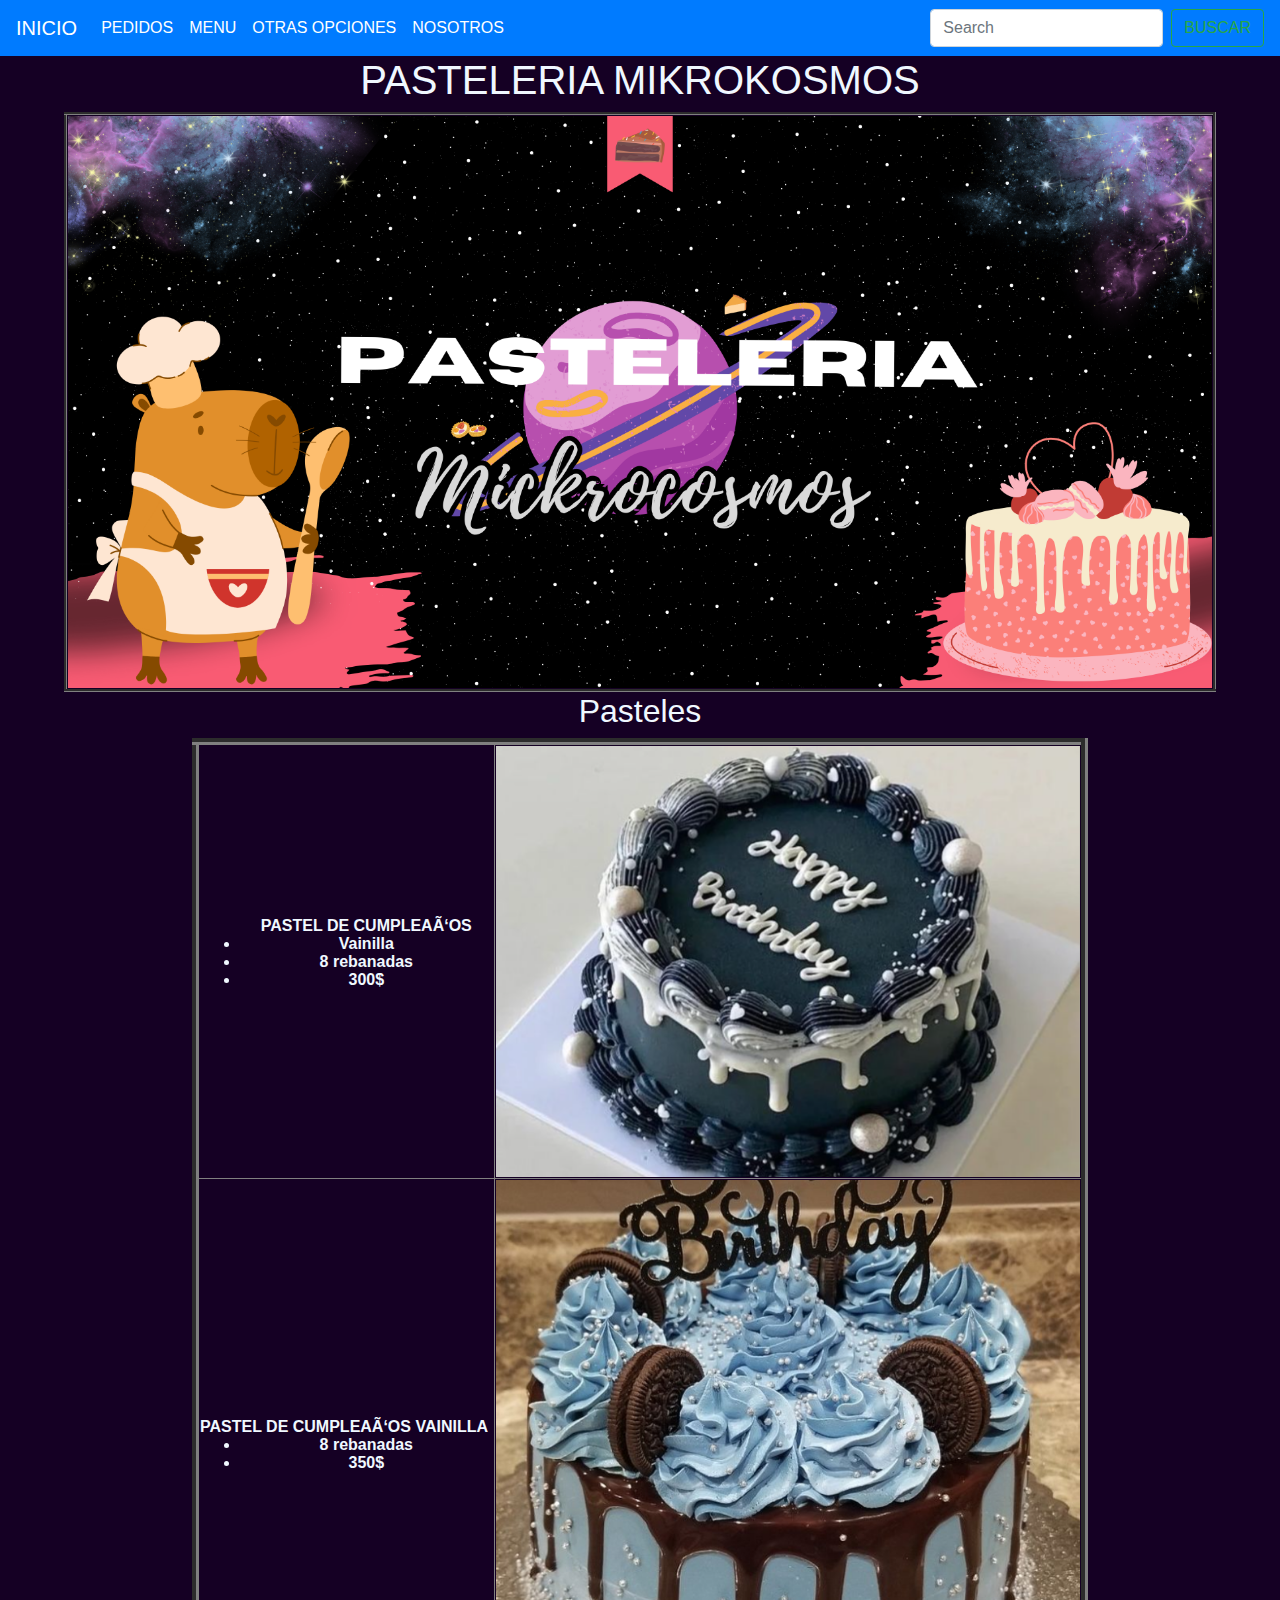
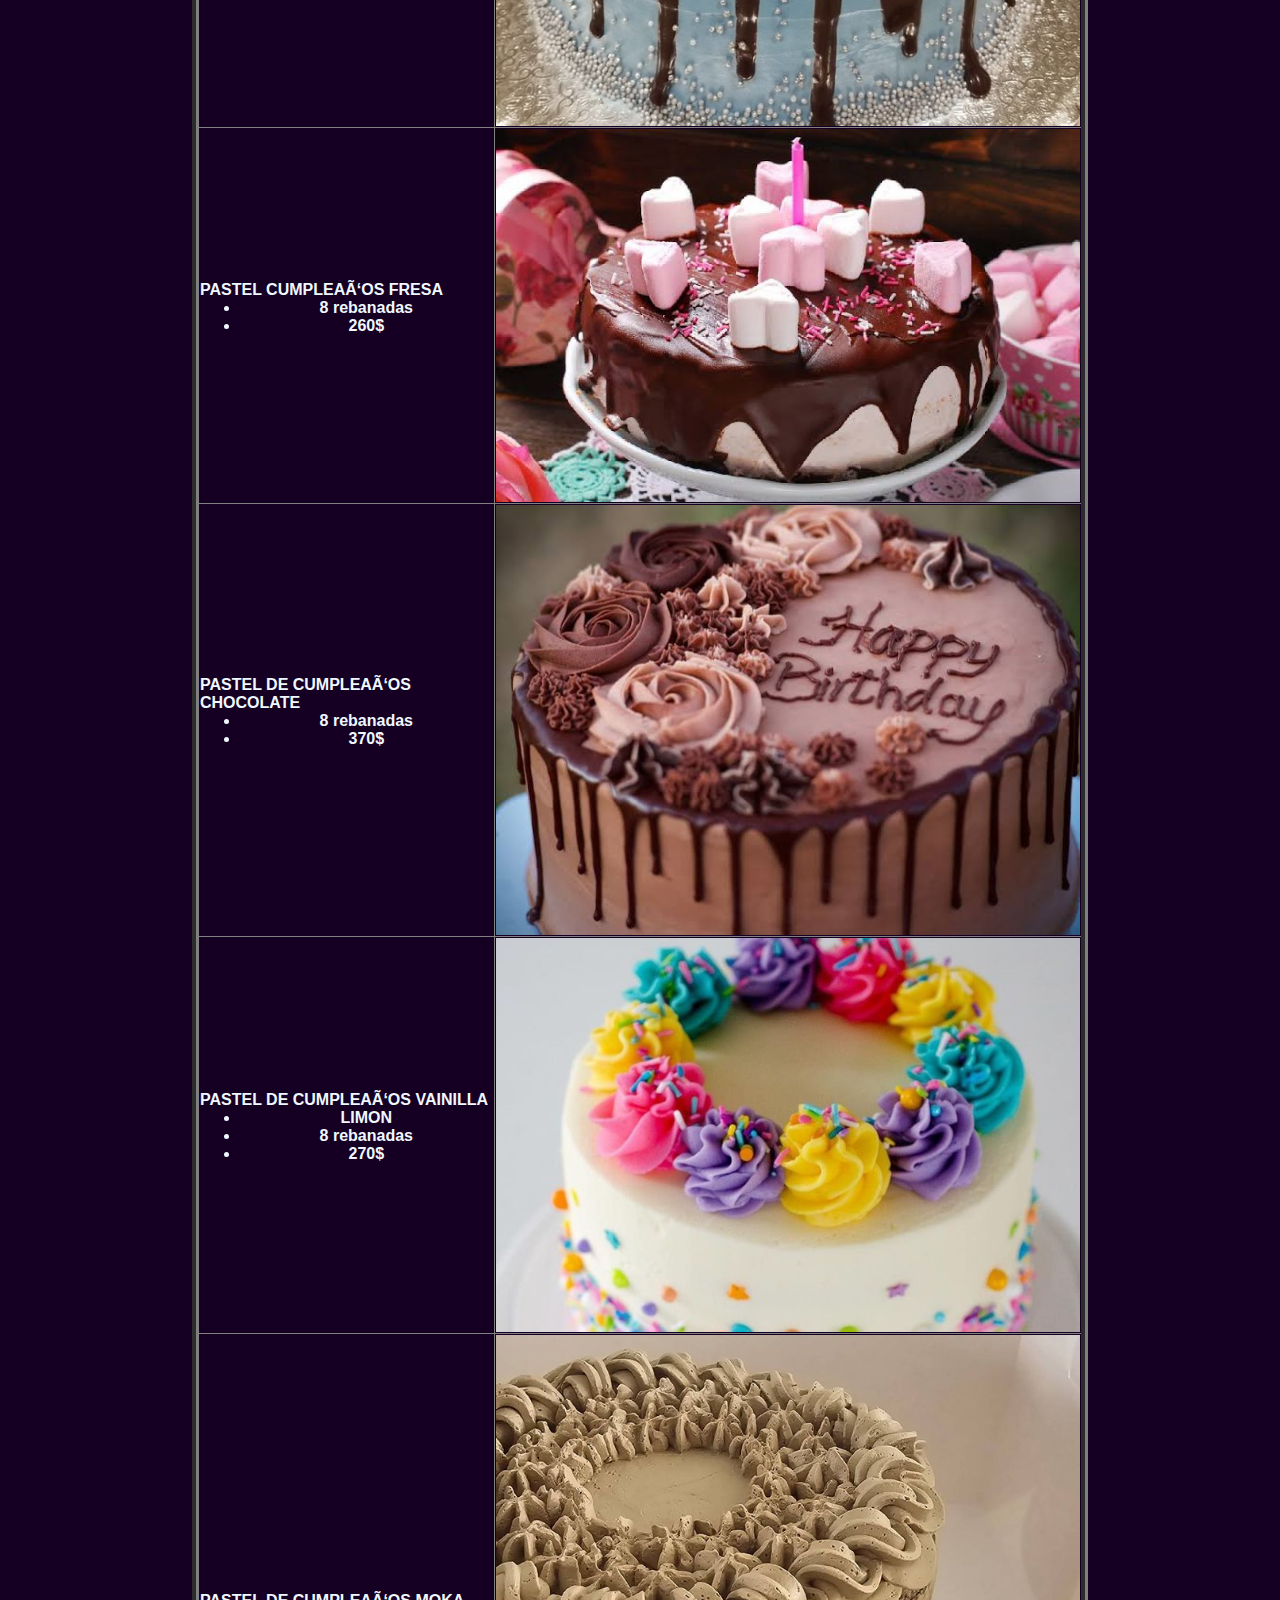
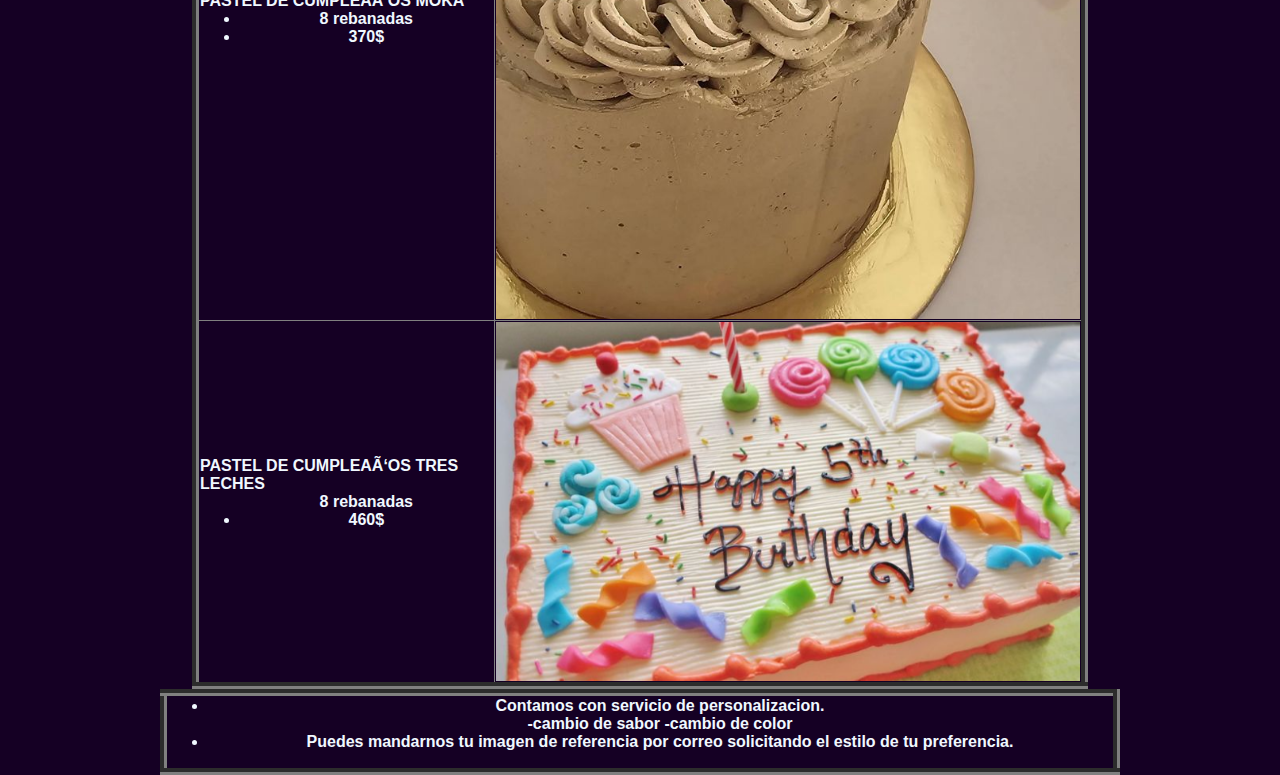
<file: cumpleaños.html>
<Doctype html>
<html>
<head>
<title>PARA TU FIESTA</title>
<link rel="stylesheet" href="https://stackpath.bootstrapcdn.com/bootstrap/4.4.1/css/bootstrap.min.css" integrity="sha384-Vkoo8x4CGsO3+Hhxv8T/Q5PaXtkKtu6ug5TOeNV6gBiFeWPGFN9MuhOf23Q9Ifjh" crossorigin="anonymous">
<nav class="navbar navbar-expand-lg navbar-dark bg-primary">
      <a class="navbar-brand" href="index.html">INICIO</a>
      <button class="navbar-toggler" type="button" data-toggle="collapse" data-target="#navbarTogglerDemo02" aria-controls="navbarTogglerDemo02" aria-expanded="false" aria-label="Toggle navigation">
        <span class="navbar-toggler-icon"></span>
      </button>
    
      <div class="collapse navbar-collapse" id="navbarTogglerDemo02">
        <ul class="navbar-nav mr-auto mt-2 mt-lg-0">
          <li class="nav-item active">
            <a class="nav-link" href="pedido.html">PEDIDOS<span class="sr-only">(current)</span></a>
          </li>
          <li class="nav-item active">
            <a class="nav-link" href="pastel.html">MENU</a>
          </li>
          <li class="nav-item active">
            <a class="nav-link" href="especialidades.html">OTRAS OPCIONES</a>
          </li>
          <li class="nav-item active">
            <a class="nav-link" href="nosotres.html">NOSOTROS</a>
          </li>
        </ul>
        <form class="form-inline my-2 my-lg-0">
          <input class="form-control mr-sm-2" type="search" placeholder="Search">
          <button class="btn btn-outline-success my-2 my-sm-0" type="submit">BUSCAR</button>
        </form>
      </div>
    </nav>
<meta charset="UTF-8">
<body style="background-color: rgb(21, 0, 36);"
</head>
      <h1  <font style="color: aliceblue;" align="center"> PASTELERIA MIKROKOSMOS </h1>
      <table width=65% align=center border=15>
            <table width=90% align=center border=3>
         <tr>
            <td> <img src="logo2.png"WIDTH="100%" ALIGN="MIDDLE"></td>
       </tr>
       </table>

                              <table>
                              <h2 <font style="color: aliceblue;" align="center"></font> Pasteles</h2>
                              
                        </td> 

                        <table width=70% align=center border=7>
                          <tr>
                                <td> <B><font style="color: aliceblue;" align="center"<font/>
              
                                      <ul>
                                          <b>PASTEL DE CUMPLEAÑOS</b>
                                          <li>Vainilla</li>
                                                  <li>8 rebanadas</li>
                                                  <li>300$</li>
                                            </li>
                                      </ul>
                                </td>
                                            <td> <img src="marino.png"WIDTH="100%">
                                                 
              
                                      </td>
                                      </tr>
                                <td><B><font style="color: aliceblue;" align="center"<font/>
                                    <B>PASTEL DE CUMPLEAÑOS VAINILLA</B>
                                            
                                                  <ul>
                                                        <li>8 rebanadas</li>
                                                        <li>350$</li>
                                                        
                                                  </ul>
                                </td>
                                <td><img src="pastelaz.png"WIDTH="100%">
                               
                          </td>
                          </tr>
                                <td><B><font style="color: aliceblue;" align="center"<font/>
                                    <b>PASTEL CUMPLEAÑOS FRESA</b>
                                            <ul>
                                                  <li>8 rebanadas</li>
                                                  <li>260$</li>
                                             </ul>
                                </td>
                                <td><img src="bonbom.jpeg"WIDTH="100%">
              
                          </td>
              
                          </tr>
                                <td><B><font style="color: aliceblue;" align="center"<font/>
                                    <b>PASTEL DE CUMPLEAÑOS CHOCOLATE</b>
                                            <ul>
                                                  <li>8 rebanadas</li>
                                                  <li>370$</li>
                                            </ul>
                                 </td>
                                <td><img src="pascafe.jpeg"WIDTH="100%">
                          </td>
              
                                </tr>
                                <td><B><font style="color: aliceblue;" align="center"<font/>
                                    <b>PASTEL DE CUMPLEAÑOS VAINILLA</b>
                                      <ul>
                                            
                                            <li>LIMON</li>
                                            <li>8 rebanadas</li>
                                            <li>270$</li>
                                      </ul>
                           </td>
                          <td><img src="pascolores.jpeg"WIDTH="100%">
                    </td>
        
                          </tr>
                          <td><B><font style="color: aliceblue;" align="center"<font/>
                              <b>PASTEL DE CUMPLEAÑOS MOKA</b>
                                <ul>
                                      <li>8 rebanadas</li>
                                      <li>370$</li>
                                </ul>
                     </td>
                    <td><img src="pasteldemoka.jpeg"WIDTH="100%">
              </td>
        
                    </tr>
                    <td><B><font style="color: aliceblue;" align="center"<font/>
                        <b>PASTEL DE CUMPLEAÑOS TRES LECHES</b>
                          <ul>
                                8 rebanadas
                                <li>460$</li>
                          </ul>
               </td>
              <td><img src="pascuadrado.png"WIDTH="100%">
        </td>
        <table width=75% align=center border=7>
            <tr>
                  <td> <B><font style="color: aliceblue;" align="center"<font/>

                        <ul>
                        <li>Contamos con servicio de personalizacion.
                        </li>-cambio de sabor 
                            -cambio de color 
                            <li>Puedes mandarnos tu imagen de referencia por correo solicitando el estilo de tu preferencia.
                        
             </li>
      </ul>

                  </table>   
                  <script src="https://code.jquery.com/jquery-3.4.1.slim.min.js" integrity="sha384-J6qa4849blE2+poT4WnyKhv5vZF5SrPo0iEjwBvKU7imGFAV0wwj1yYfoRSJoZ+n" crossorigin="anonymous"></script>
                  <script src="https://cdn.jsdelivr.net/npm/popper.js@1.16.0/dist/umd/popper.min.js" integrity="sha384-Q6E9RHvbIyZFJoft+2mJbHaEWldlvI9IOYy5n3zV9zzTtmI3UksdQRVvoxMfooAo" crossorigin="anonymous"></script>
                  <script src="https://stackpath.bootstrapcdn.com/bootstrap/4.4.1/js/bootstrap.min.js" integrity="sha384-wfSDF2E50Y2D1uUdj0O3uMBJnjuUD4Ih7YwaYd1iqfktj0Uod8GCExl3Og8ifwB6" crossorigin="anonymous"></script>
                            
                 </body>
                 </html>
</file>
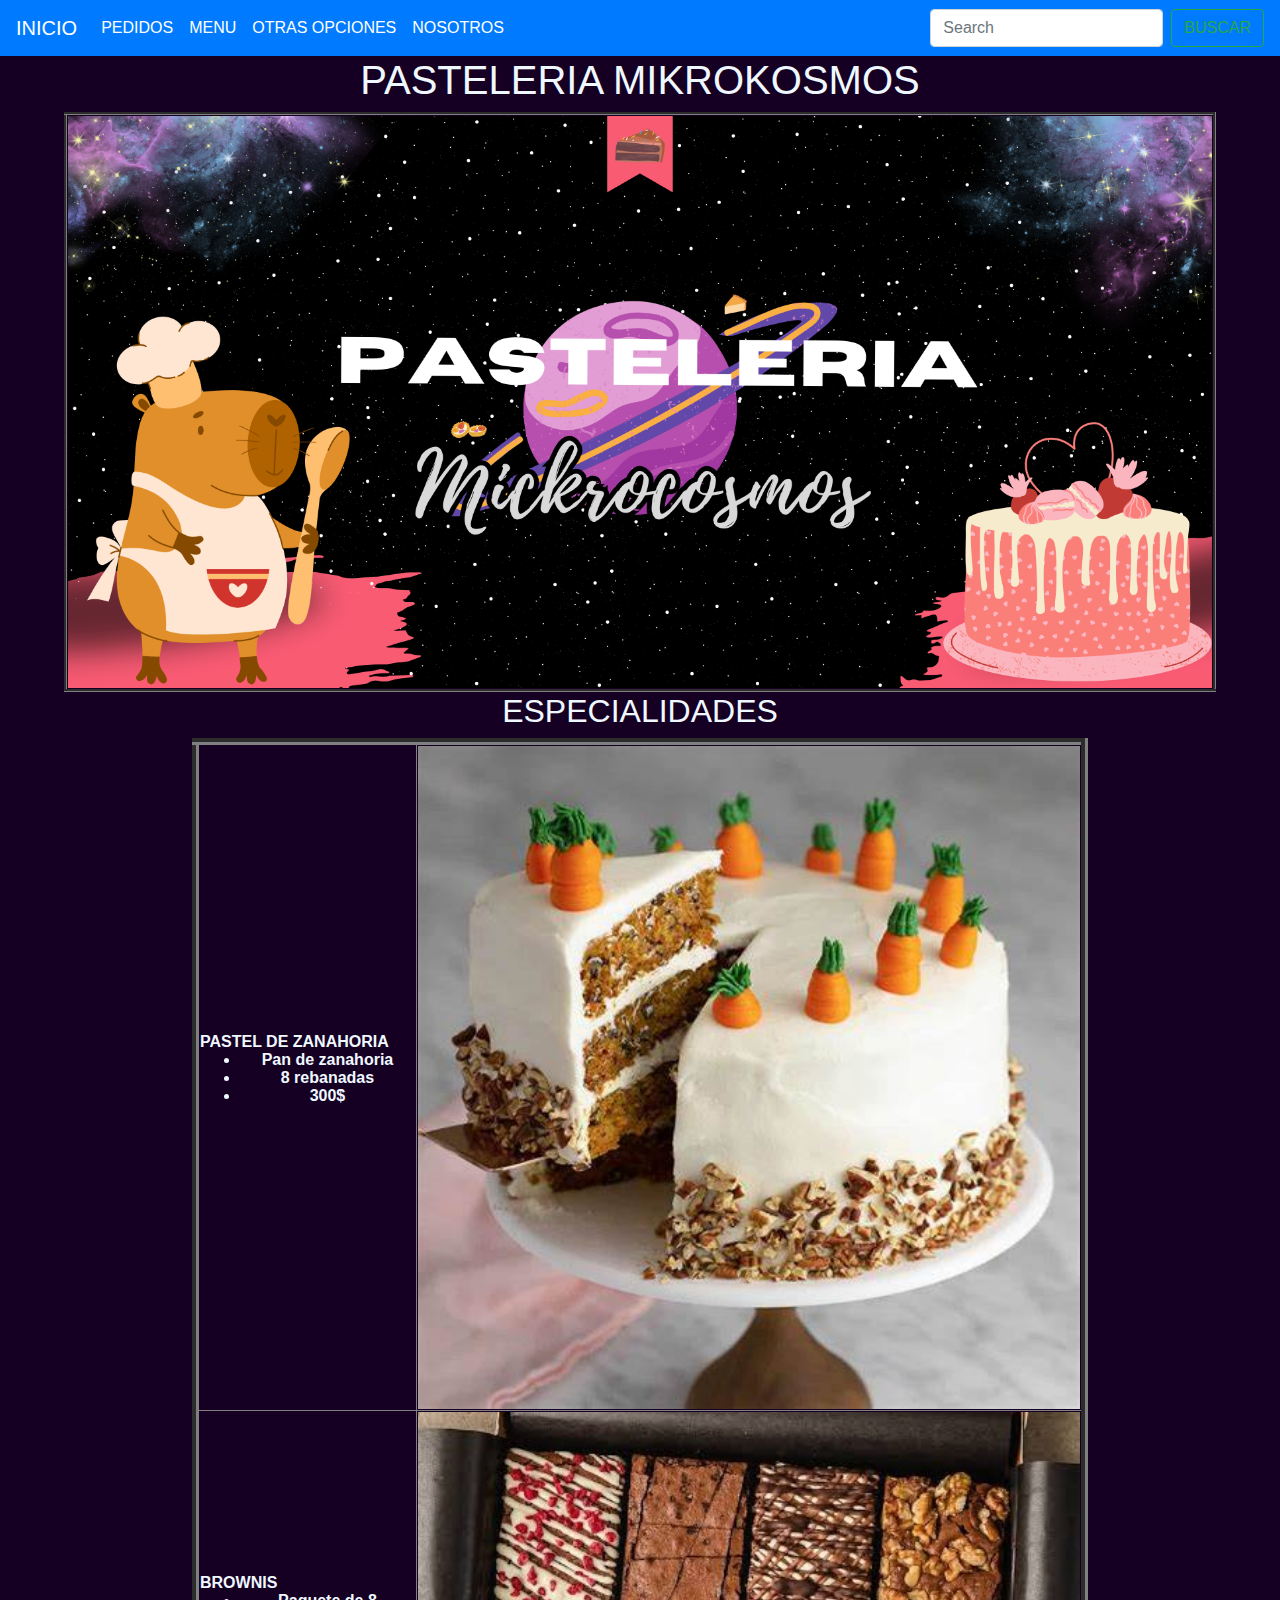
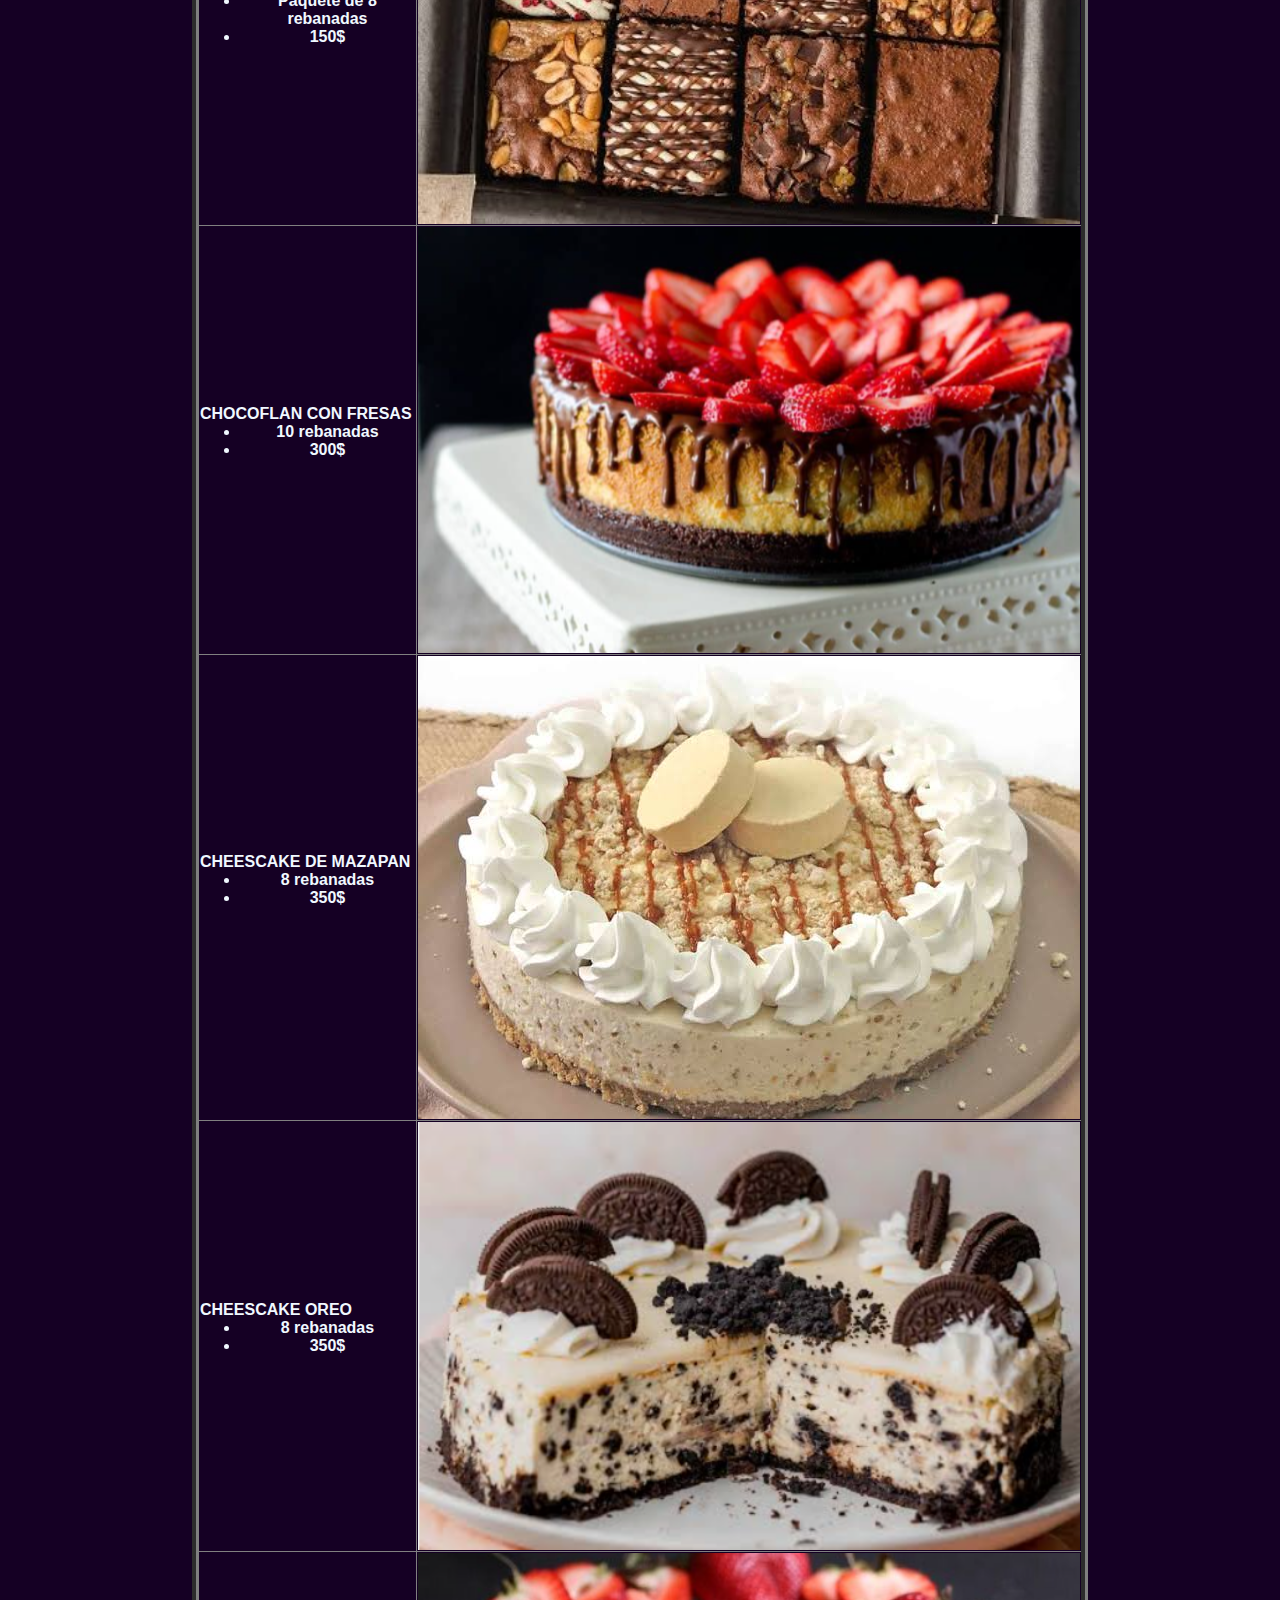
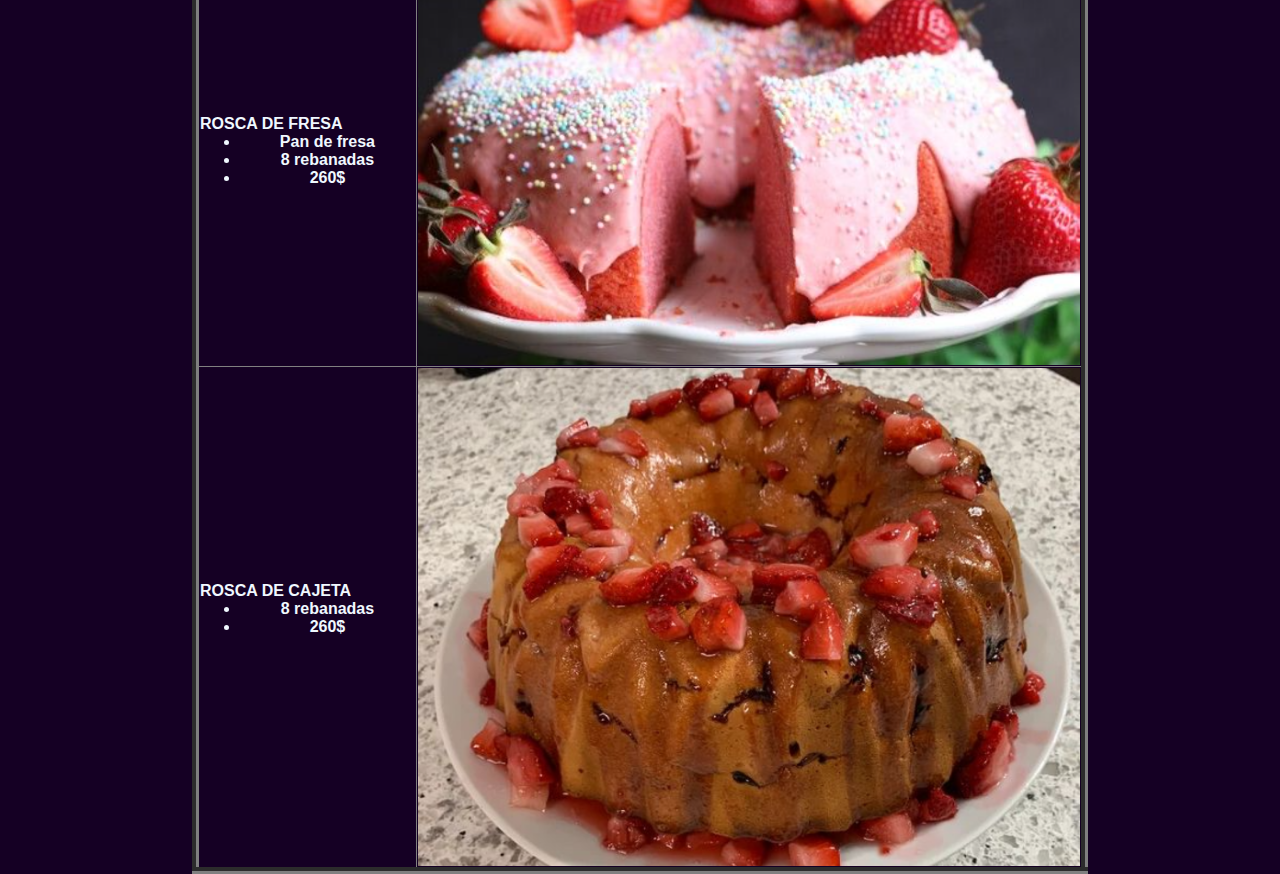
<file: especialidades.html>
<Doctype html>
<html>
<head>
<title>ESPECIALIDADES</title>
<link rel="stylesheet" href="https://stackpath.bootstrapcdn.com/bootstrap/4.4.1/css/bootstrap.min.css" integrity="sha384-Vkoo8x4CGsO3+Hhxv8T/Q5PaXtkKtu6ug5TOeNV6gBiFeWPGFN9MuhOf23Q9Ifjh" crossorigin="anonymous">
<nav class="navbar navbar-expand-lg navbar-dark bg-primary">
      <a class="navbar-brand" href="index.html">INICIO</a>
      <button class="navbar-toggler" type="button" data-toggle="collapse" data-target="#navbarTogglerDemo02" aria-controls="navbarTogglerDemo02" aria-expanded="false" aria-label="Toggle navigation">
        <span class="navbar-toggler-icon"></span>
      </button>
    
      <div class="collapse navbar-collapse" id="navbarTogglerDemo02">
        <ul class="navbar-nav mr-auto mt-2 mt-lg-0">
          <li class="nav-item active">
            <a class="nav-link" href="pedido.html">PEDIDOS<span class="sr-only">(current)</span></a>
          </li>
          <li class="nav-item active">
            <a class="nav-link" href="pastel.html">MENU</a>
          </li>
          <li class="nav-item active">
            <a class="nav-link" href="especialidades.html">OTRAS OPCIONES</a>
          </li>
          <li class="nav-item active ">
            <a class="nav-link" href="nosotres.html">NOSOTROS</a>
          </li>
        </ul>
        <form class="form-inline my-2 my-lg-0">
          <input class="form-control mr-sm-2" type="search" placeholder="Search">
          <button class="btn btn-outline-success my-2 my-sm-0" type="submit">BUSCAR</button>
        </form>
      </div>
    </nav>
<meta charset="UTF-8">
<body style="background-color: rgb(21, 0, 36);"
</head>
      <h1  <font style="color: aliceblue;" align="center"> PASTELERIA MIKROKOSMOS </h1>
      <table width=65% align=center border=15>
            <table width=90% align=center border=3>
                        <tr>
                              <td> <img src="logo2.png"WIDTH="100%" ALIGN="MIDDLE"></td>
                       </tr>
                 </table>
            <table>
            <h2 <font style="color: aliceblue;" width=100% align="center"> <font style="font-size: 30;" width=100%></font>ESPECIALIDADES</h2>
            <table width=70% align=center border=7>
                  <tr>
                        <td> <B><font style="color: aliceblue;" align="center"<font/>
                              <B>PASTEL DE ZANAHORIA</B>
      
                              <ul>
                                          <li>Pan de zanahoria</li>
                                          <li>8 rebanadas</li>
                                          <li>300$</li>
                              </ul>
                        </td>
                                    <td> <img src="zanaoria.jpg"WIDTH="100%">
                                         
      
                              </td>
                              </tr>
                        <td><B><font style="color: aliceblue;" align="center"<font/>
                              <B>BROWNIS</B>
                                    
                                          <ul>
                                          
                                                <li>Paquete de 8 rebanadas</li>
                                                <li>150$</li>
                                                
                                          </ul>
                        </td>
                        <td><img src="braw.jpeg"WIDTH="100%">
                       
                  </td>
                  </tr>
                        <td><B><font style="color: aliceblue;" align="center"<font/>
                              <b>CHOCOFLAN CON FRESAS</b>
                                    <ul>
                                          <li>10 rebanadas</li>
                                          <li>300$</li>
                                     </ul>
                        </td>
                        <td><img src="chocoflandefresa.png"WIDTH="100%">
      
                  </td>
      
                  </tr>
                        <td><B><font style="color: aliceblue;" align="center"<font/>
                              <b>CHEESCAKE DE MAZAPAN</b>
                                    <ul>
                                          <li>8 rebanadas</li>
                                          <li>350$</li>
                                    </ul>
                         </td>
                        <td><img src="paydemazapan.jpeg"WIDTH="100%">
                  </td>
      
                        </tr>
                        <td><B><font style="color: aliceblue;" align="center"<font/>
                              <b>CHEESCAKE OREO</b>
                              <ul>
                                    <li>8 rebanadas</li>
                                    <li>350$</li>
                              </ul>
                   </td>
                  <td><img src="oreoc.png"WIDTH="100%">
            </td>

            </tr>
            <td><B><font style="color: aliceblue;" align="center"<font/>
                  <b>ROSCA DE FRESA</b>
                  <ul>
                        
                        <li>Pan de fresa</li>
                        <li>8 rebanadas</li>
                        <li>260$</li>
                  </ul>
       </td>
      <td><img src="roscadefresa.png"WIDTH="100%">
</td>

      </tr>
      <td><B><font style="color: aliceblue;" align="center"<font/>
            <b>ROSCA DE CAJETA</b>
            <ul>
                  <li>8 rebanadas</li>
                  <li>260$</li>
            </ul>
 </td>
<td><img src="roscadecajeta.png"WIDTH="100%">
</td>

</tr>
                </table>
                <script src="https://code.jquery.com/jquery-3.4.1.slim.min.js" integrity="sha384-J6qa4849blE2+poT4WnyKhv5vZF5SrPo0iEjwBvKU7imGFAV0wwj1yYfoRSJoZ+n" crossorigin="anonymous"></script>
                <script src="https://cdn.jsdelivr.net/npm/popper.js@1.16.0/dist/umd/popper.min.js" integrity="sha384-Q6E9RHvbIyZFJoft+2mJbHaEWldlvI9IOYy5n3zV9zzTtmI3UksdQRVvoxMfooAo" crossorigin="anonymous"></script>
                <script src="https://stackpath.bootstrapcdn.com/bootstrap/4.4.1/js/bootstrap.min.js" integrity="sha384-wfSDF2E50Y2D1uUdj0O3uMBJnjuUD4Ih7YwaYd1iqfktj0Uod8GCExl3Og8ifwB6" crossorigin="anonymous"></script>
                
                </body>
                </html>
</file>
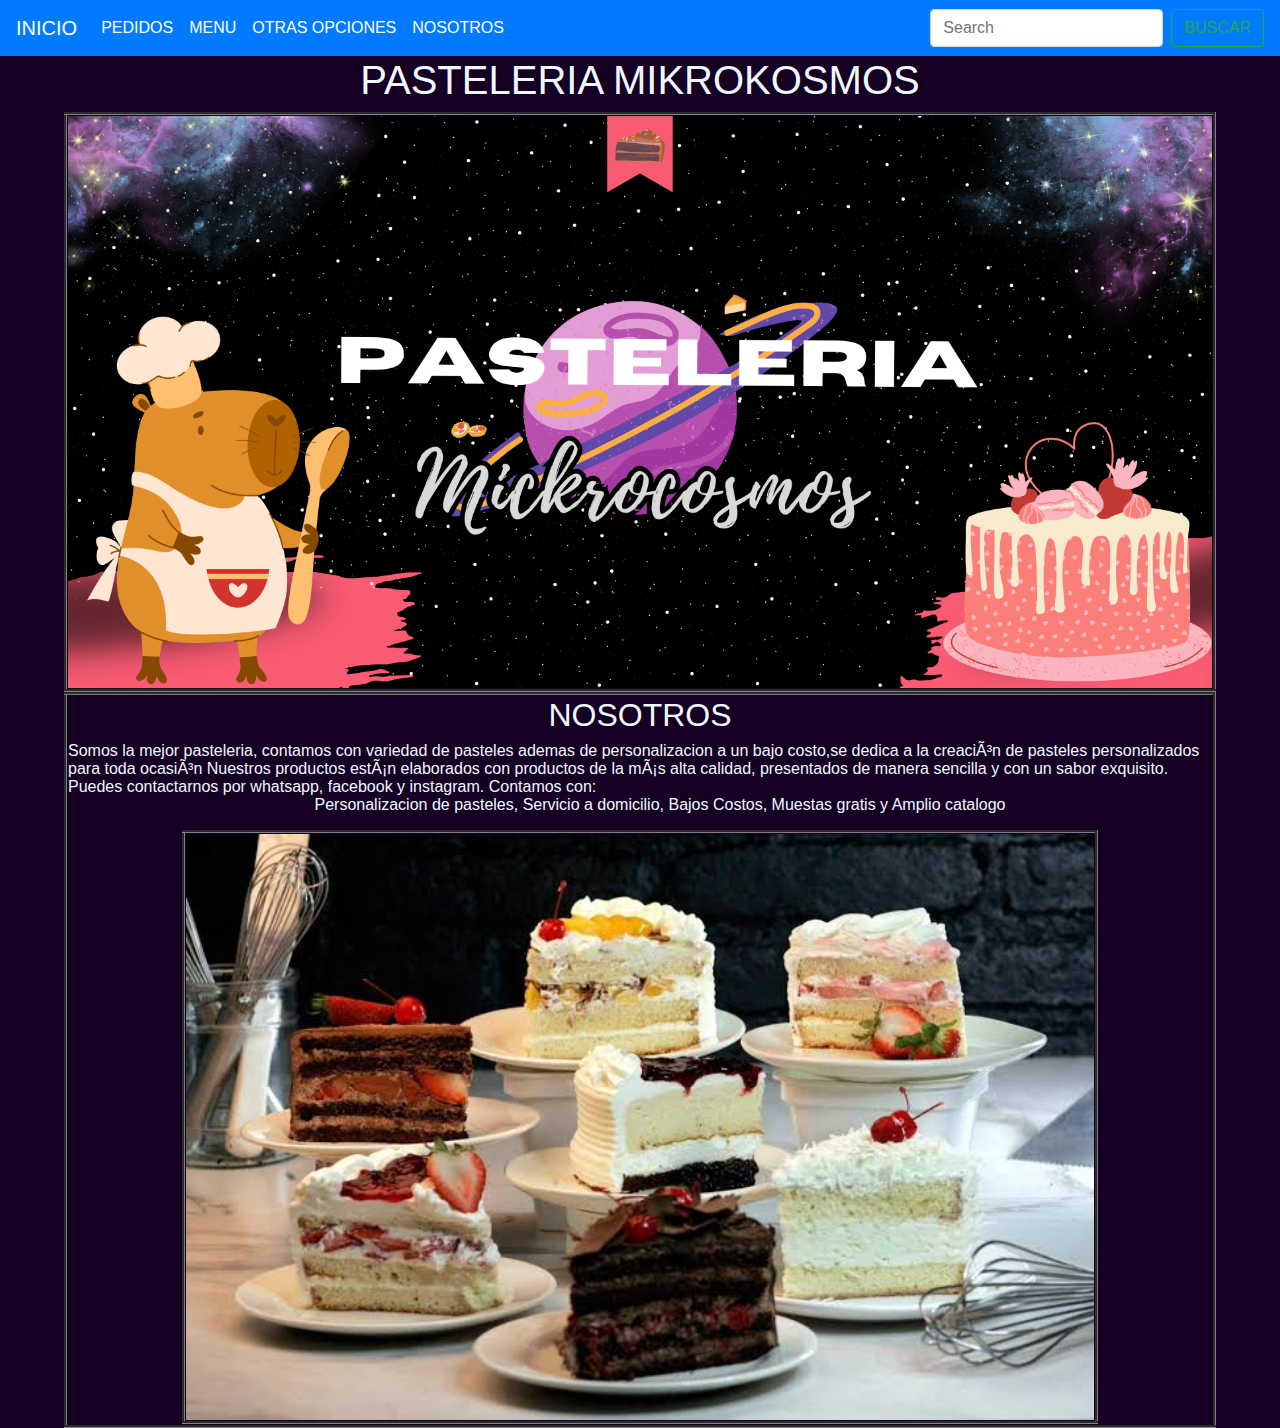
<file: nosotres.html>
<Doctype html>
<html>
<head>
<title>NOSOTROS</title>
<link rel="stylesheet" href="https://stackpath.bootstrapcdn.com/bootstrap/4.4.1/css/bootstrap.min.css" integrity="sha384-Vkoo8x4CGsO3+Hhxv8T/Q5PaXtkKtu6ug5TOeNV6gBiFeWPGFN9MuhOf23Q9Ifjh" crossorigin="anonymous">
<nav class="navbar navbar-expand-lg navbar-dark bg-primary">
      <a class="navbar-brand" href="index.html">INICIO</a>
      <button class="navbar-toggler" type="button" data-toggle="collapse" data-target="#navbarTogglerDemo02" aria-controls="navbarTogglerDemo02" aria-expanded="false" aria-label="Toggle navigation">
        <span class="navbar-toggler-icon"></span>
      </button>
    
      <div class="collapse navbar-collapse" id="navbarTogglerDemo02">
        <ul class="navbar-nav mr-auto mt-2 mt-lg-0">
          <li class="nav-item active">
            <a class="nav-link" href="pedido.html">PEDIDOS<span class="sr-only">(current)</span></a>
          </li>
          <li class="nav-item active">
            <a class="nav-link" href="pastel.html">MENU</a>
          </li>
          <li class="nav-item active">
            <a class="nav-link" href="especialidades.html">OTRAS OPCIONES</a>
          </li>
          <li class="nav-item active ">
            <a class="nav-link" href="nosotres.html">NOSOTROS</a>
          </li>
        </ul>
        <form class="form-inline my-2 my-lg-0">
          <input class="form-control mr-sm-2" type="search" placeholder="Search">
          <button class="btn btn-outline-success my-2 my-sm-0" type="submit">BUSCAR</button>
        </form>
      </div>
    </nav>      
<meta charset="UTF-8">
<body style="background-color: rgb(21, 0, 36);"
</head>
      <h1  <font style="color: aliceblue;" align="center"> PASTELERIA MIKROKOSMOS </h1>
      <table width=65% align=center border=15>
            <table width=90% align=center border=3>
                        <tr>
                              <td> <img src="logo2.png"WIDTH="100%" ALIGN="MIDDLE"></td>
                       </tr>
                 </table>
                  <table width=90% align=center border=3>
                         <tr>
                               <td>                     
                                  <h2 <font style="color: aliceblue;" align="center"></font>NOSOTROS</h2>
                                  <table width=80% align=center border=3>
                                      <tr>
                        
                  <td><img src="entrega.jpeg"WIDTH="100%"></td>
                  <tr<font style="color: aliceblue;" align="center"></font>Somos la mejor pasteleria, contamos con variedad de pasteles
                        ademas de personalizacion a un bajo costo,se dedica a la creación de pasteles personalizados para toda ocasión 
                        Nuestros productos están elaborados con productos de la más alta calidad, presentados de manera sencilla y con un sabor exquisito.
                        Puedes contactarnos por whatsapp, facebook y instagram.
                        Contamos con: 
                        <ul>
                         Personalizacion de pasteles,</li>
                        Servicio a domicilio,</li>
                        Bajos Costos,</li>
                        Muestas gratis y</li>
                        Amplio catalogo</li>
                        </ul>
                   </td>
</file>
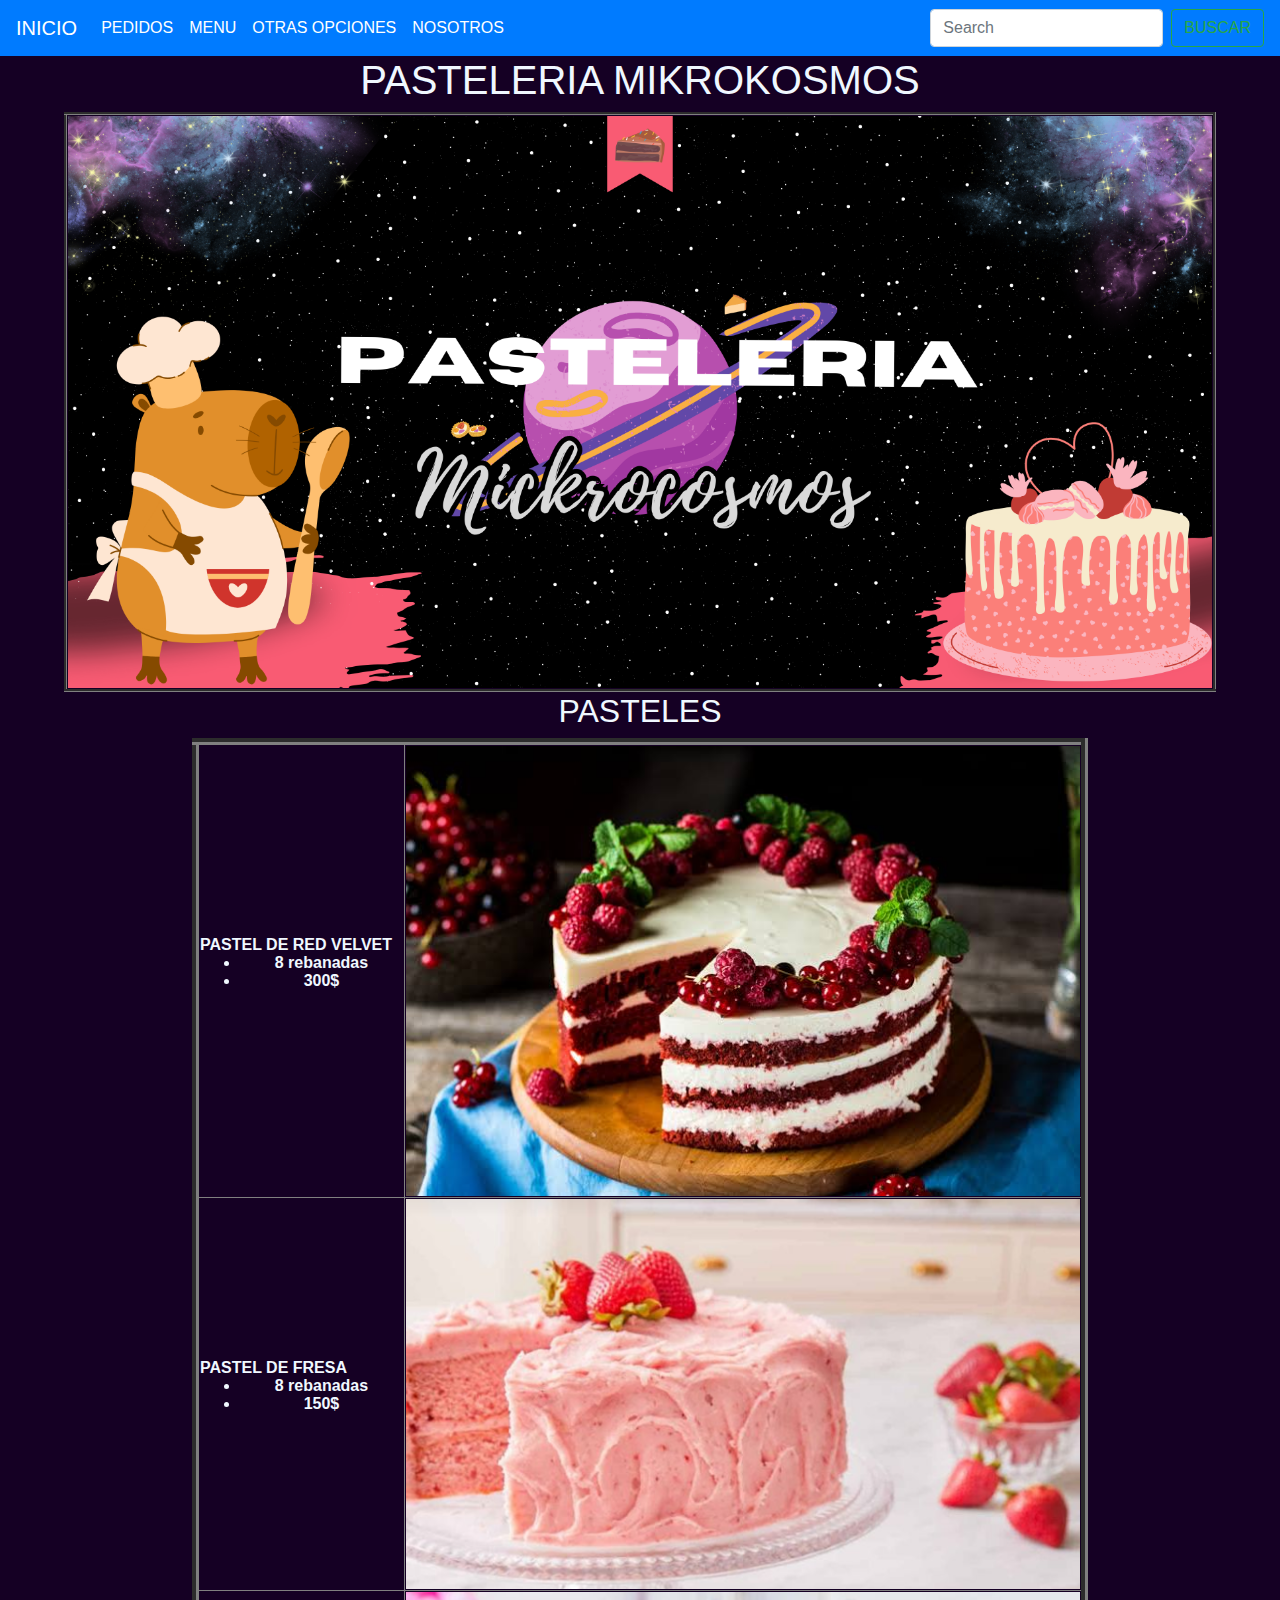
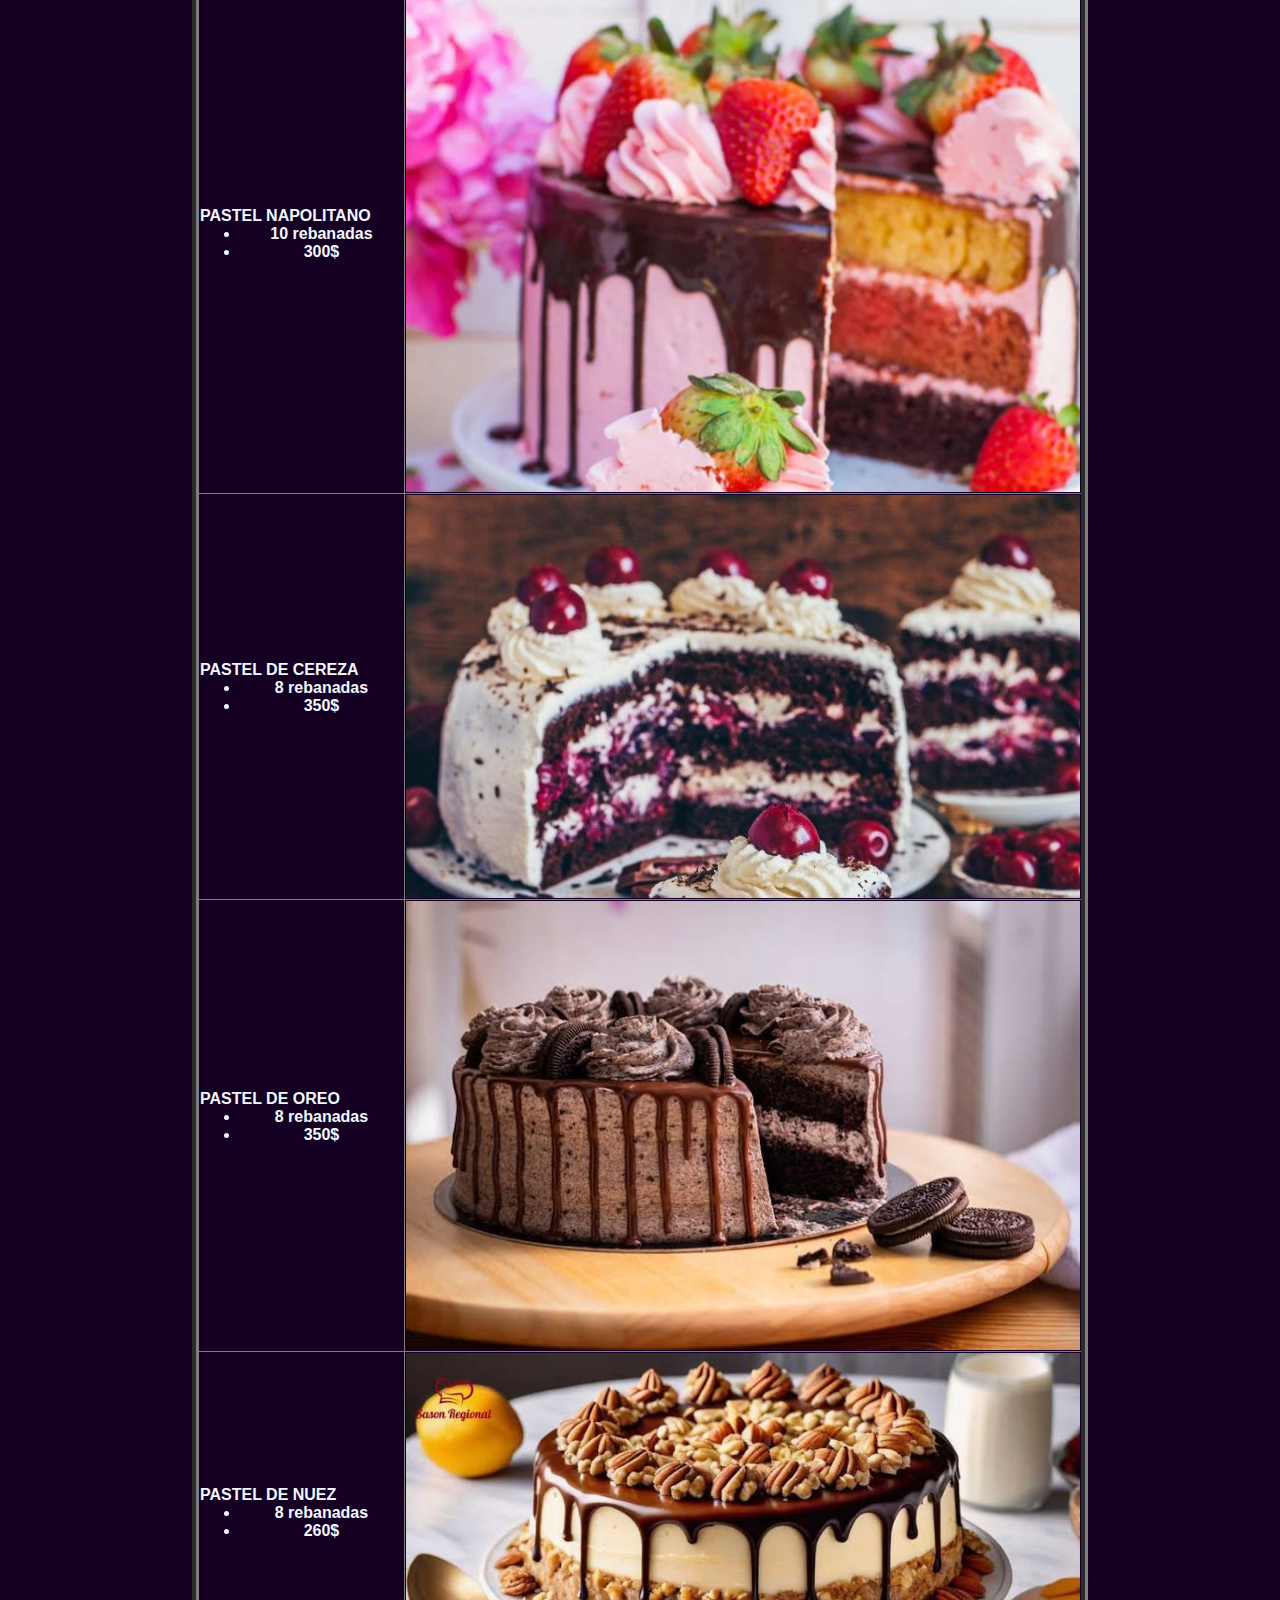
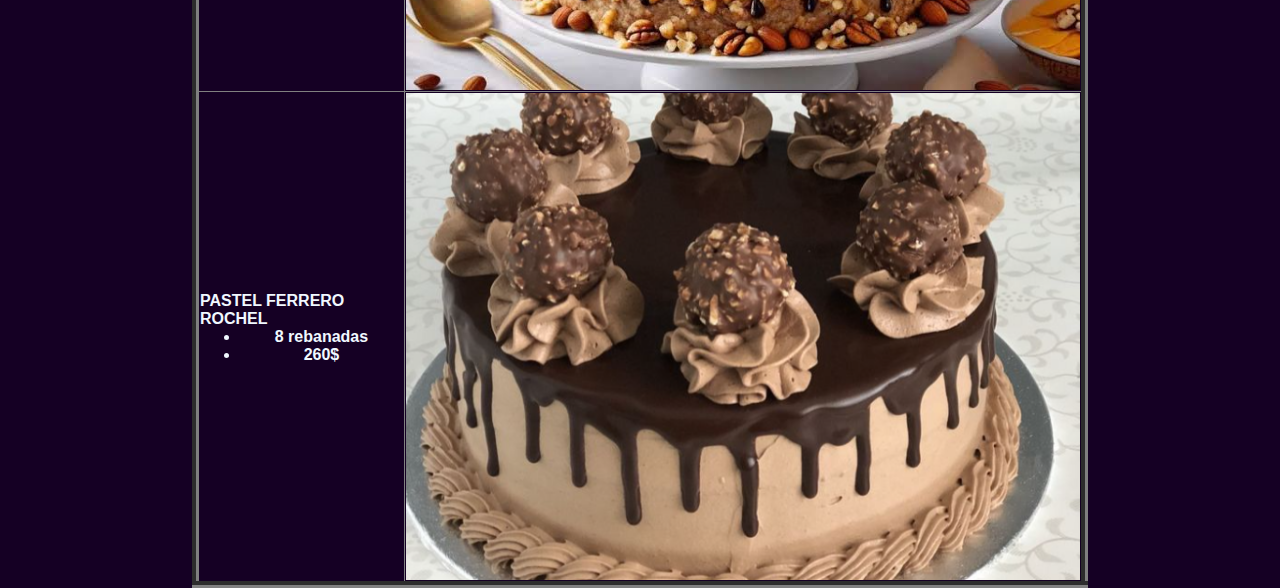
<file: pastel.html>
<Doctype html>
<html>
<head>
<title>PASTELES</title>
<link rel="stylesheet" href="https://stackpath.bootstrapcdn.com/bootstrap/4.4.1/css/bootstrap.min.css" integrity="sha384-Vkoo8x4CGsO3+Hhxv8T/Q5PaXtkKtu6ug5TOeNV6gBiFeWPGFN9MuhOf23Q9Ifjh" crossorigin="anonymous">
<nav class="navbar navbar-expand-lg navbar-dark bg-primary">
      <a class="navbar-brand" href="index.html">INICIO</a>
      <button class="navbar-toggler" type="button" data-toggle="collapse" data-target="#navbarTogglerDemo02" aria-controls="navbarTogglerDemo02" aria-expanded="false" aria-label="Toggle navigation">
        <span class="navbar-toggler-icon"></span>
      </button>
    
      <div class="collapse navbar-collapse" id="navbarTogglerDemo02">
        <ul class="navbar-nav mr-auto mt-2 mt-lg-0">
          <li class="nav-item active">
            <a class="nav-link" href="pedido.html">PEDIDOS<span class="sr-only">(current)</span></a>
          </li>
          <li class="nav-item active">
            <a class="nav-link" href="pastel.html">MENU</a>
          </li>
          <li class="nav-item active ">
            <a class="nav-link" href="especialidades.html">OTRAS OPCIONES</a>
          </li>
          <li class="nav-item active">
            <a class="nav-link" href="nosotres.html">NOSOTROS</a>
          </li>
        </ul>
        <form class="form-inline my-2 my-lg-0">
          <input class="form-control mr-sm-2" type="search" placeholder="Search">
          <button class="btn btn-outline-success my-2 my-sm-0" type="submit">BUSCAR</button>
        </form>
      </div>
    </nav>
<meta charset="UTF-8">
<body style="background-color: rgb(21, 0, 36);"
</head>
      <h1  <font style="color: aliceblue;" align="center"> PASTELERIA MIKROKOSMOS </h1>
      <table width=65% align=center border=15>
            <table width=90% align=center border=3>
                  <tr>
                        <td> <img src="logo2.png"WIDTH="100%" ALIGN="MIDDLE"></td>
                 </tr>
           </table>
           <table>
            <h2 <font style="color: aliceblue;" width=100% align="center"> <font style="font-size: 30;" width=100%></font>PASTELES</h2>
            <table width=70% align=center border=7>
                  <tr>
                        <td> <B><font style="color: aliceblue;" align="center"<font/>
                              <B>PASTEL DE RED VELVET</B>
      
                              <ul>
                                    
                                          <li>8 rebanadas</li>
                                          <li>300$</li>
                              </ul>
                        </td>
                                    <td> <img src="pastelderedvelvet.jpeg"WIDTH="100%">
                                         
      
                              </td>
                              </tr>
                        <td><B><font style="color: aliceblue;" align="center"<font/>
                              <B>PASTEL DE FRESA</B>
                                    
                                          <ul>
                                          
                                                <li>8 rebanadas</li>
                                                <li>150$</li>
                                                
                                          </ul>
                        </td>
                        <td><img src="pasteldefresa.png"WIDTH="100%">
                       
                  </td>
                  </tr>
                        <td><B><font style="color: aliceblue;" align="center"<font/>
                              <b>PASTEL NAPOLITANO</b>
                                    <ul>
                                          <li>10 rebanadas</li>
                                          <li>300$</li>
                                     </ul>
                        </td>
                        <td><img src="pastelapolitao.png"WIDTH="100%">
      
                  </td>
      
                  </tr>
                        <td><B><font style="color: aliceblue;" align="center"<font/>
                              <b>PASTEL DE CEREZA</b>
                                    <ul>
                                          <li>8 rebanadas</li>
                                          <li>350$</li>
                                    </ul>
                         </td>
                        <td><img src="pasteldecereza.png"WIDTH="100%">
                  </td>
      
                        </tr>
                        <td><B><font style="color: aliceblue;" align="center"<font/>
                              <b>PASTEL DE OREO</b>
                              <ul>
                                    <li>8 rebanadas</li>
                                    <li>350$</li>
                              </ul>
                   </td>
                  <td><img src="pasteldeoreo.jpeg"WIDTH="100%">
            </td>

            </tr>
            <td><B><font style="color: aliceblue;" align="center"<font/>
                  <b>PASTEL DE NUEZ</b>
                  <ul>
            
                        <li>8 rebanadas</li>
                        <li>260$</li>
                  </ul>
       </td>
      <td><img src="pasteldenuez.jpeg"WIDTH="100%">
</td>

      </tr>
      <td><B><font style="color: aliceblue;" align="center"<font/>
            <b>PASTEL FERRERO ROCHEL</b>
            <ul>
                  <li>8 rebanadas</li>
                  <li>260$</li>
            </ul>
 </td>
<td><img src="ferrero.png"WIDTH="100%">
</td>

</tr>
                </table>
                <script src="https://code.jquery.com/jquery-3.4.1.slim.min.js" integrity="sha384-J6qa4849blE2+poT4WnyKhv5vZF5SrPo0iEjwBvKU7imGFAV0wwj1yYfoRSJoZ+n" crossorigin="anonymous"></script>
                <script src="https://cdn.jsdelivr.net/npm/popper.js@1.16.0/dist/umd/popper.min.js" integrity="sha384-Q6E9RHvbIyZFJoft+2mJbHaEWldlvI9IOYy5n3zV9zzTtmI3UksdQRVvoxMfooAo" crossorigin="anonymous"></script>
                <script src="https://stackpath.bootstrapcdn.com/bootstrap/4.4.1/js/bootstrap.min.js" integrity="sha384-wfSDF2E50Y2D1uUdj0O3uMBJnjuUD4Ih7YwaYd1iqfktj0Uod8GCExl3Og8ifwB6" crossorigin="anonymous"></script>
                
                </body>
                </html>
</file>
